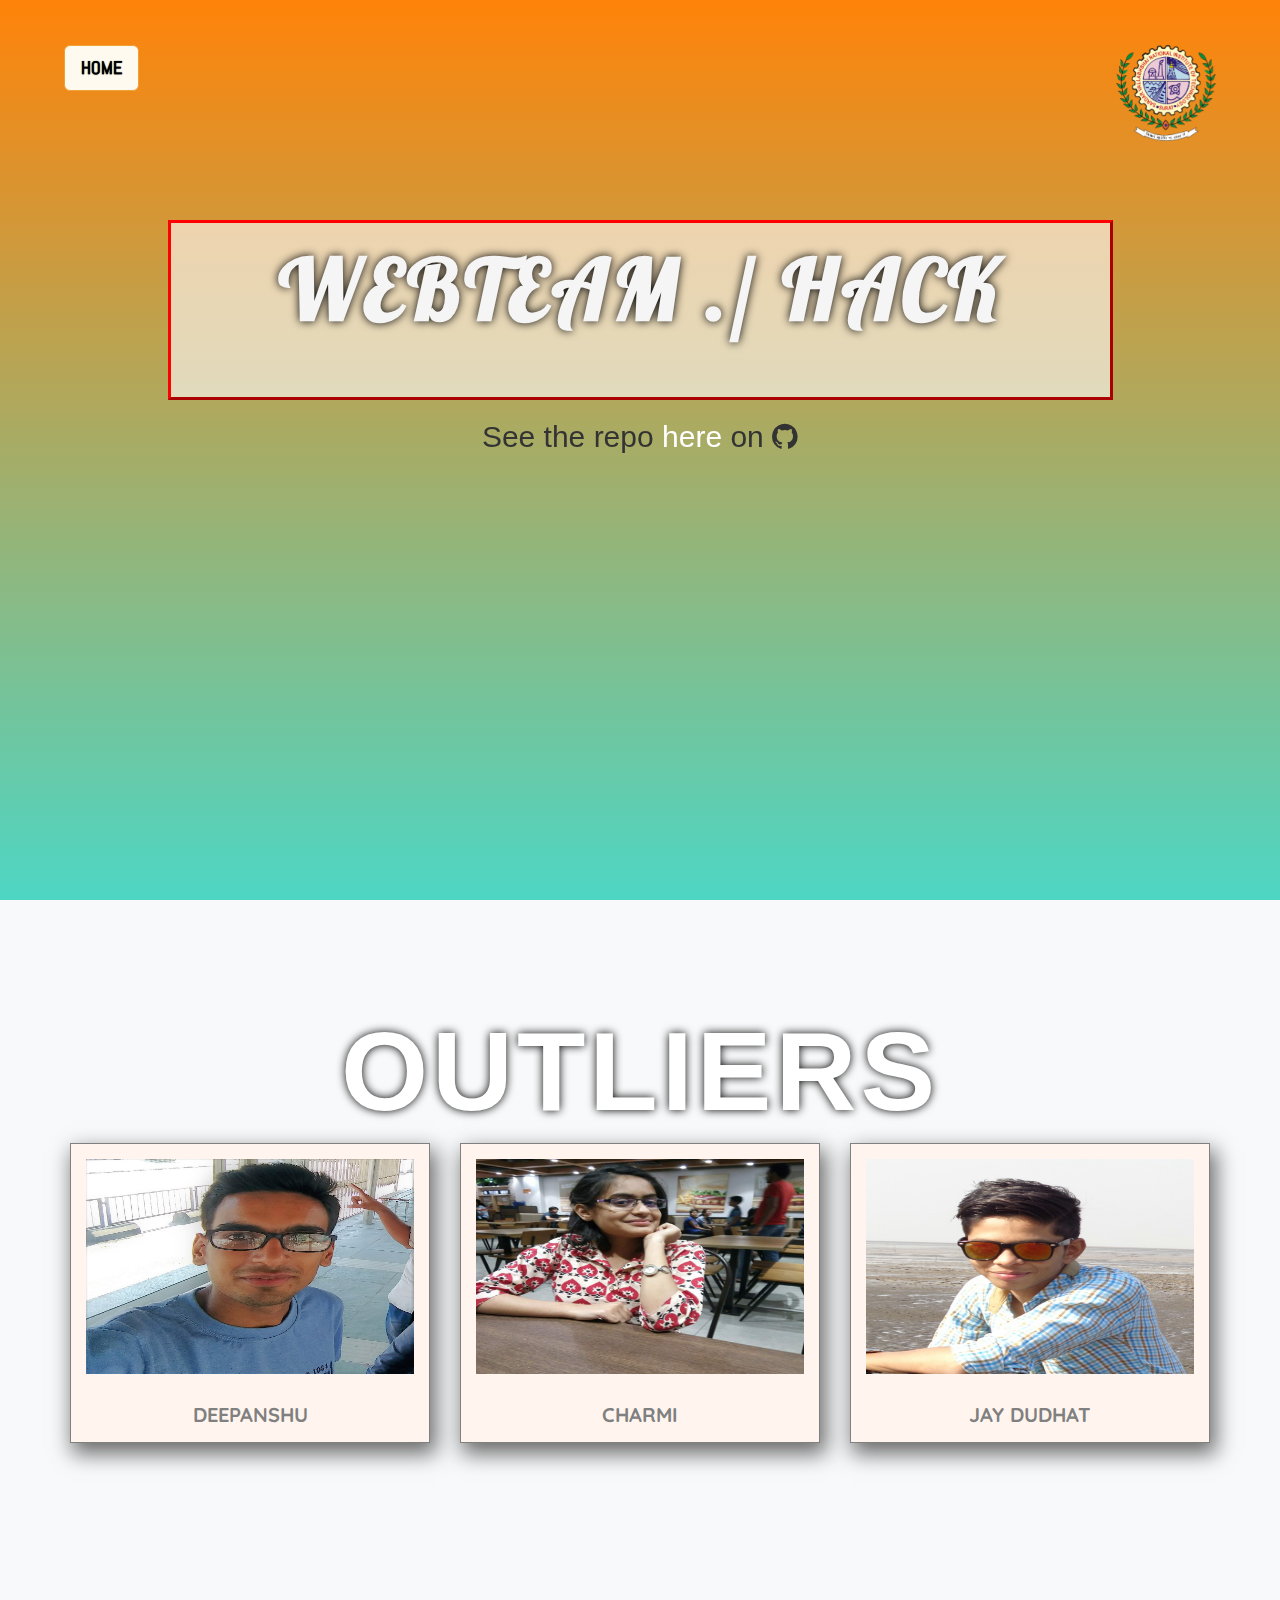
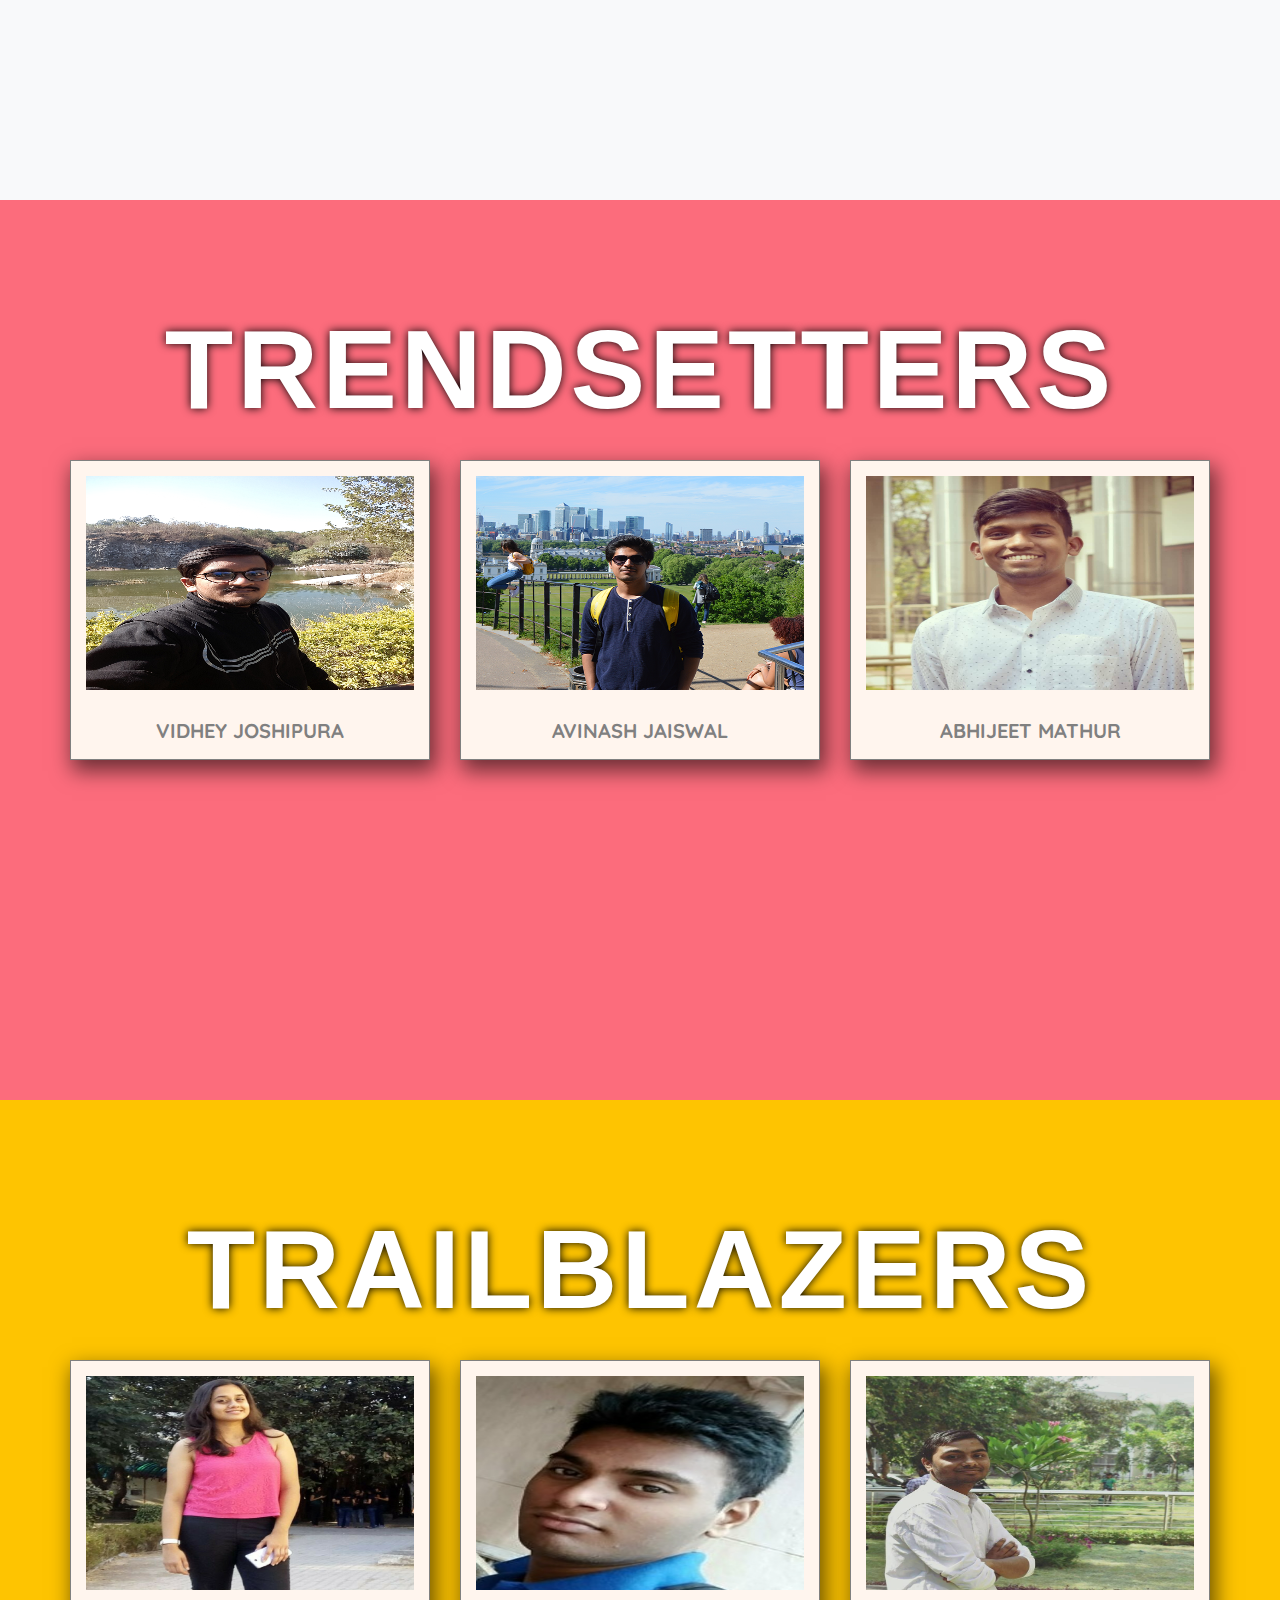
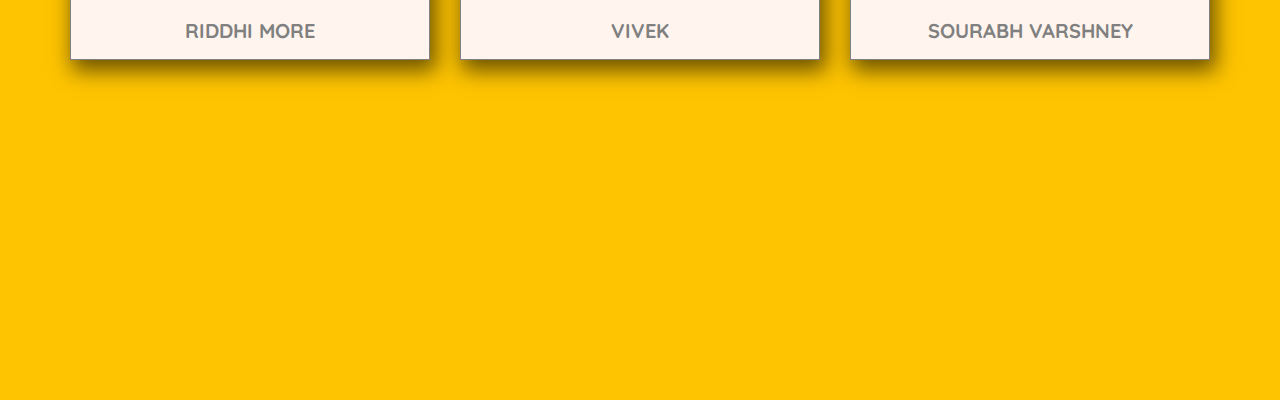
<file: webteam.html>
<!DOCTYPE html>
<html lang="en">

<head>
    <meta charset="UTF-8">
    <meta name="viewport" content="width=device-width, initial-scale=1.0">
    <meta http-equiv="X-UA-Compatible" content="ie=edge">
    <link rel="stylesheet" href="css/team.css">
    <link rel="shortcut icon" type="image/x-icon" href="images/svnit.png" />
    <link href="https://fonts.googleapis.com/css?family=Ubuntu|Lato|Quicksand|Pacifico|Work Sans|Abel|Berkshire Swash" rel="stylesheet">
    <link rel="stylesheet" href="https://maxcdn.bootstrapcdn.com/bootstrap/3.3.7/css/bootstrap.min.css">
    <script src="https://ajax.googleapis.com/ajax/libs/jquery/3.2.1/jquery.min.js"></script>
    <script src="https://maxcdn.bootstrapcdn.com/bootstrap/3.3.7/js/bootstrap.min.js"></script>
    <link rel="stylesheet" href="https://maxcdn.bootstrapcdn.com/font-awesome/4.7.0/css/font-awesome.min.css">
    <link href="https://fonts.googleapis.com/css?family=Lobster" rel="stylesheet">
    <title>Webteam</title>

</head>

<body>
    <div id="fullpage">
        <section id="first" class="section active">
            <canvas id="canvas-basic"></canvas>
            <div class="container">
                <div class="row pos">
                    <div class="col-md-1 col-sm-1 col-xs-1 col-lg-1">
                        <button onclick="window.open('./index.html','_self')" class="btn btn-warning btn-active btn-lg">
                            <a href="./index.html">HOME</a>
                        </button>
                    </div>
                    <div class="col-md-10 text-center">
                        <h1 class="banner">WEBTEAM ./ HACK</h1>
                           
                        <img alt="Brand" src="images/svnit.png" class="img-responsive logo1">
                        <h2>See the repo
                            <a style="color:white" target="_blank" href="https://github.com/hackatdotslash/website">here</a> on
                            <i class="fa fa-github"></i>
                        </h2>
                    </div>
                    <div class="col-md-1 col-sm-1 col-xs-1 col-lg-1"></div>
                </div>
            </div>
        </section>
        <section class="section" id="firstrow">
            <div class="container">
                <div class="row topClear">
                    <div class="row">
                        <div class="col-md-12">
                            <h1 class="title text-center">
                                OUTLIERS
                            </h1>
                        </div>
                    </div>
                    <div class="col-md-4 col-lg-4 col-sm-4 col-xs-12 text-center">
                        <div class="card">
                            <img src="images/team/deepanshu.jpg" class="img-responsive pic ">
                            <div class="above_card">
                                <div class="row">
                                    <div class="col-md-12 col-xs-12 col-sm-12 col-lg-12 text-center">

                                    </div>
                                </div>
                                <div class="row">
                                    <div class="col-md-4 col-xs-4 col-sm-4 col-lg-4">
                                        <a href="https://www.facebook.com/sdeepanshu02">
                                            <i class="fa fa-facebook"></i>
                                            <br>Facebook</a>
                                    </div>
                                    <div class="col-md-4 col-xs-4 col-sm-4 col-lg-4">

                                        <a href="https://github.com/sdeepansu02">
                                            <i class="fa fa-github"></i>
                                            <br>Github</a>
                                    </div>
                                    <div class="col-md-4 col-xs-4 col-sm-4 col-lg-4">

                                        <a href="mailto:deepanshusharma1802@gmail.com">
                                            <i class="fa fa-envelope"></i>
                                            <br>Gmail</a>
                                    </div>
                                </div>
                            </div>
                            <div class="content">
                                <h2>Deepanshu </h2>
                            </div>
                        </div>
                    </div>
                    <div class="col-md-4 col-lg-4 col-sm-4 col-xs-12 text-center">
                        <div class="card">
                            <img src="images/team/charmi.jpg" class="pic img-responsive">
                            <div class="above_card">
                                <div class="row">
                                    <div class="col-md-12 col-xs-12 col-sm-12 col-lg-12 text-center">
                                        
                                    </div>
                                </div>
                                <div class="row">
                                    <div class="col-md-4 col-xs-4 col-sm-4 col-lg-4">
                                        <a href="#">
                                            <i class="fa fa-facebook"></i>
                                            <br>Facebook</a>
                                    </div>
                                    <div class="col-md-4 col-xs-4 col-sm-4 col-lg-4">

                                        <a href="https://github.com/CHARMI-KHAMBHATI">
                                            <i class="fa fa-github"></i>
                                            <br>Github</a>
                                    </div>
                                    <div class="col-md-4 col-xs-4 col-sm-4 col-lg-4">

                                        <a href="mailto:incharmi.ck@gmail.com">
                                            <i class="fa fa-envelope"></i>
                                            <br>Gmail</a>
                                    </div>
                                </div>
                            </div>
                            <div class="content">
                                <h2>charmi</h2>
                            </div>
                        </div>
                    </div>
                    <div class="col-md-4 col-lg-4 col-sm-4 col-xs-12 text-center">
                        <div class="card">
                            <img src="images/team/jay.png" class="pic img-responsive">
                            <div class="above_card">
                                <div class="row">
                                    <div class="col-md-12 col-xs-12 col-sm-12 col-lg-12 text-center">
                                        <p>
                                            <a href="tel:+919925072031">+91 9925072031</a>
                                        </p>
                                    </div>
                                </div>
                                <div class="row">
                                    <div class="col-md-4 col-xs-4 col-sm-4 col-lg-4">
                                        <a href="https://www.facebook.com/avinashroc">
                                            <i class="fa fa-facebook"></i>
                                            <br>Facebook</a>
                                    </div>
                                    <div class="col-md-4 col-xs-4 col-sm-4 col-lg-4">

                                        <a href="https://github.com/jaydudhat83">
                                            <i class="fa fa-github"></i>
                                            <br>Github</a>
                                    </div>
                                    <div class="col-md-4 col-xs-4 col-sm-4 col-lg-4">

                                        <a href="mailto:jaydudhatnk@gmail.com">
                                            <i class="fa fa-envelope"></i>
                                            <br>Gmail</a>
                                    </div>
                                </div>
                            </div>
                            <div class="content">
                                <h2>Jay dudhat</h2>
                            </div>
                        </div>
                    </div>
                </div>
            </div>
        </section>
        <section class="secondrow section">
            <div class="container">
                <div class="row topClear">
                    <div class="row">
                        <div class="col-md-12">
                            <p class="title text-center">
                                TRENDSETTERS
                            </p>
                        </div>
                    </div>
                    <div class="col-md-4 col-lg-4 col-sm-4 col-xs-12 text-center">
                        <div class="card">
                            <img src="images/team/vidhey.png" class="pic img-responsive">
                            <div class="above_card">

                                <div class="row">
                                    <div class="col-md-12 col-xs-12 col-sm-12 col-lg-12 text-center">
                                    </div>
                                </div>
                                <div class="row">
                                    <div class="col-md-4 col-xs-4 col-sm-4 col-lg-4">
                                        <a href="https://www.facebook.com/vidhey.joshipura">
                                            <i class="fa fa-facebook"></i>
                                            <br>Facebook</a>
                                    </div>
                                    <div class="col-md-4 col-xs-4 col-sm-4 col-lg-4">

                                        <a href="https://github.com/VIDHEY">
                                            <i class="fa fa-github"></i>
                                            <br>Github</a>
                                    </div>
                                    <div class="col-md-4 col-xs-4 col-sm-4 col-lg-4">

                                        <a href="mailto:vidheyjoshipura98@gmail.com">
                                            <i class="fa fa-envelope"></i>
                                            <br>Gmail</a>
                                    </div>
                                </div>

                            </div>
                            <div class="content">
                                <h2>Vidhey Joshipura</h2>
                            </div>
                        </div>
                    </div>
                    <div class="col-md-4 col-lg-4 col-sm-4 col-xs-12 text-center">
                        <div class="card">
                            <img src="images/team/avinash.png" class="pic img-responsive">
                            <div class="above_card">
                                <div class="row">
                                    <div class="col-md-12 col-xs-12 col-sm-12 col-lg-12 text-center">
                                        <p>
                                            <a href="tel:+917096829194">+91 7096829194</a>
                                        </p>
                                    </div>
                                </div>
                                <div class="row">
                                    <div class="col-md-4 col-xs-4 col-sm-4 col-lg-4">
                                        <a href="https://www.facebook.com/avinashroc">
                                            <i class="fa fa-facebook"></i>
                                            <br>Facebook</a>
                                    </div>
                                    <div class="col-md-4 col-xs-4 col-sm-4 col-lg-4">

                                        <a href="https://github.com/littlestar642">
                                            <i class="fa fa-github"></i>
                                            <br>Github</a>
                                    </div>
                                    <div class="col-md-4 col-xs-4 col-sm-4 col-lg-4">

                                        <a href="mailto:avinashjaiswal642@gmail.com">
                                            <i class="fa fa-envelope"></i>
                                            <br>Gmail</a>
                                    </div>
                                </div>
                            </div>
                            <div class="content">
                                <h2>Avinash Jaiswal</h2>
                            </div>
                        </div>
                    </div>

                    <div class="col-md-4 col-lg-4 col-sm-4 col-xs-12 text-center">
                        <div class="card">
                            <img src="images/team/abhijeet.jpg" class=" pic img-responsive">
                            <div class="above_card">

                                <div class="row">
                                    <div class="col-md-12 col-xs-12 col-sm-12 col-lg-12 text-center">
                                        <p>
                                            <a href="tel:+917897591997">+91 7897591997</a>
                                        </p>
                                    </div>
                                </div>
                                <div class="row">
                                    <div class="col-md-4 col-xs-4 col-sm-4 col-lg-4">
                                        <a href="https://www.facebook.com/abhijeet.mathur.7">
                                            <i class="fa fa-facebook"></i>
                                            <br>Facebook</a>
                                    </div>
                                    <div class="col-md-4 col-xs-4 col-sm-4 col-lg-4">

                                        <a href="https://github.com/imabhi786">
                                            <i class="fa fa-github"></i>
                                            <br>Github</a>
                                    </div>
                                    <div class="col-md-4 col-xs-4 col-sm-4 col-lg-4">

                                        <a href="mailto:abhijeetmathur786@gmail.com">
                                            <i class="fa fa-envelope"></i>
                                            <br>Gmail</a>
                                    </div>
                                </div>

                            </div>
                            <div class="content">
                                <h2>Abhijeet Mathur</h2>
                            </div>
                        </div>
                    </div>
                </div>
            </div>
        </section>
        <section class="thirdrow section">
            <div class="container">

                <div class="row topClear">
                    <div class="row">
                        <div class="col-md-12">
                            <p class="title text-center">
                                TRAILBLAZERS
                            </p>
                        </div>
                    </div>
                    <div class="col-md-4 col-lg-4 col-sm-4 col-xs-12 text-center">
                        <div class="card">
                            <img src="images/team/riddhi.jpg" class="pic img-responsive">
                            <div class="above_card">

                                <div class="row">
                                    <div class="col-md-12 col-xs-12 col-sm-12 col-lg-12 text-center">
                                        <p>
                                            <a href="tel:+919824442104">+91 9824442104</a>
                                        </p>
                                    </div>
                                </div>
                                <div class="row">
                                    <div class="col-md-4 col-xs-4 col-sm-4 col-lg-4">
                                        <a href=" https://www.facebook.com/more.riddhi">
                                            <i class="fa fa-facebook"></i>
                                            <br>Facebook</a>
                                    </div>
                                    <div class="col-md-4 col-xs-4 col-sm-4 col-lg-4">

                                        <a href="https://github.com/moreriddhi">
                                            <i class="fa fa-github"></i>
                                            <br>Github</a>
                                    </div>
                                    <div class="col-md-4 col-xs-4 col-sm-4 col-lg-4">

                                        <a href="mailto:avinashjaiswal642@gmail.com">
                                            <i class="fa fa-envelope"></i>
                                            <br>Gmail</a>
                                    </div>
                                </div>

                            </div>
                            <div class="content">
                                <h2>Riddhi More</h2>
                            </div>
                        </div>
                    </div>
                    <div class="col-md-4 col-lg-4 col-sm-4 col-xs-12 text-center">
                        <div class="card">
                            <img src="images/team/vivek.jpg" class="pic img-responsive">
                            <div class="above_card">

                                <div class="row">
                                    <div class="col-md-12 col-xs-12 col-sm-12 col-lg-12 text-center">
                                        <p>
                                            <a href="tel:+919490106838">+91 9490106838</a>
                                        </p>
                                    </div>
                                </div>
                                <div class="row">
                                    <div class="col-md-4 col-xs-4 col-sm-4 col-lg-4">
                                        <a href="https://www.facebook.com/vicerock.vivek">
                                            <i class="fa fa-facebook"></i>
                                            <br>Facebook</a>
                                    </div>
                                    <div class="col-md-4 col-xs-4 col-sm-4 col-lg-4">

                                        <a href="https://github.com/vicerock">
                                            <i class="fa fa-github"></i>
                                            <br>Github</a>
                                    </div>
                                    <div class="col-md-4 col-xs-4 col-sm-4 col-lg-4">

                                        <a href="mailto:vicerocks123@gmail.com">
                                            <i class="fa fa-envelope"></i>
                                            <br>Gmail</a>
                                    </div>
                                </div>
                            </div>
                            <div class="content">
                                <h2>vIvek</h2>
                            </div>
                        </div>
                    </div>
                    <div class="col-md-4 col-lg-4 col-sm-4 col-xs-12 text-center">
                        <div class="card">
                            <img src="images/team/saurabh.jpg" class="pic img-responsive">
                            <div class="above_card">

                                <div class="row">
                                    <div class="col-md-12 col-xs-12 col-sm-12 col-lg-12 text-center">
                                        <p>
                                            <a href="tel:+917017005842">+91 7017005842</a>
                                        </p>
                                    </div>
                                </div>
                                <div class="row">
                                    <div class="col-md-4 col-xs-4 col-sm-4 col-lg-4">
                                        <a href="https://www.facebook.com/sourabh.varshney.10">
                                            <i class="fa fa-facebook"></i>
                                            <br>Facebook</a>
                                    </div>
                                    <div class="col-md-4 col-xs-4 col-sm-4 col-lg-4">

                                        <a href="https://github.com/sourabhvarshney111">
                                            <i class="fa fa-github"></i>
                                            <br>Github</a>
                                    </div>
                                    <div class="col-md-4 col-xs-4 col-sm-4 col-lg-4">

                                        <a href="mailto:sourabhvarshney111@gmail.com">
                                            <i class="fa fa-envelope"></i>
                                            <br>Gmail</a>
                                    </div>
                                </div>
                            </div>
                            <div class="content">
                                <h2>Sourabh Varshney</h2>
                            </div>
                        </div>
                    </div>
                </div>
            </div>
        </section>




    </div>


</body>
<script src="javascript/granim.min.js"></script>
<script src="javascript/team.js"></script>

</html>
</file>
<file: css/team.css>
::-webkit-scrollbar {
    width: 14px;
  }
  ::-webkit-scrollbar-track {
    -webkit-box-shadow: inset 0 0 6px rgba(0,0,0,0.3);
            box-shadow: inset 0 0 6px rgba(0,0,0,0.3);
    border-radius: 10px;
  }
  ::-webkit-scrollbar-thumb {
    border-radius: 10px;
    -webkit-box-shadow: inset 0 0 6px rgba(0,0,0,0.5);
            box-shadow: inset 0 0 6px rgba(0,0,0,0.5);
    background: orange;
  }
  body::webkit-scrollbar{}




#canvas-basic {
    position: absolute;
    display: block;
    width: 100%;
    height: 100%;
    top: 0;
    right: 0;
    bottom: 0;
    left: 0;
}
.topClear{
    margin-top:10vh;
}

.pos {
    background-color: rgba(0, 128, 128, 0.534);
    z-index: 999;
    position: relative;
    margin-top: 20vh;
}
.logo1{
    position: fixed;
    top:5%;
    right: 5%;
    width:100px;
    height: 100px
}

.jumbotron,
.container,
.row {
    background: transparent;
}

#first {
    position: relative;
}

.pos button {
    position: fixed;
    top: 5%;
    left: 5%;
    background: floralwhite;
    font-weight: bold;
    text-shadow: 0 0 1px black;
}

.pos button a {
    -webkit-text-decoration-line: none;
    text-decoration-line: none;
    color: black;
    font-family: 'Abel';
}

.banner {
    margin-top: 40px;
    padding-top: 20px;
    font-size: 6em;
    border: outset red;
    height: 20vh;
    background: rgba(255, 250, 250, 0.61);
    letter-spacing: 4px;
    font-weight: bolder;
    color: whitesmoke;
    text-shadow: 0 0 10px black;
    font-family: 'Lobster', cursive;
}

.subtitle {
    margin-top: 100px;
    font-size: 3em;
    letter-spacing: 4px;
    font-weight: bolder;
    color: white;
    text-transform: uppercase;
    text-shadow: 0 0 10px black;
}

.card {
    width: 100%;
    height: 300px;
    padding: 15px;
    border: 1px solid grey;
    -webkit-box-shadow: 4px 9px 20px 2px rgba(0, 0, 0, 0.568);
    box-shadow: 4px 9px 20px 2px rgba(0, 0, 0, 0.568);
    background: seashell;
    -webkit-transition: all 0.4s ease;
    transition: all 0.4s ease;
}

.card:hover {
    border: 1px solid navy;
    -webkit-box-shadow: 1px 3px 10px 1px rgba(0, 0, 0, 0.568);
    box-shadow: 1px 3px 10px 1px rgba(0, 0, 0, 0.568);
}

.card:hover .above_card {
    opacity: 1;
    display: inherit;
}

.card:hover img {
    opacity: 0.1;
    -webkit-transition: 0.5s ease;
    transition: 0.5s ease;
}

.card:hover .content {
    display: none;
    visibility: hidden;
    height: 0px;
    width: 0px;
}

.card img {
    background-position: right center;
}

.card h2 {
    /*text-transform: uppercase;*/
    font-family: 'Quicksand';
    /*font-weight: bold;*/
    color: grey;
}

.above_card {
    -webkit-transition: all .3s ease-in-out;
    transition: all .3s ease-in-out;
    opacity: 0;
    display: none;
    position: relative;
    bottom:20%;
    font-size: 1.5em;
    color:white;
}
.pic{
    max-height:80%;
    width: 100%;

}
a {
    text-decoration: none;
}

.content {
    padding: 10px;
    text-transform: uppercase;
    text-align: center;
    font-size: 15px;
    font-family: 'Abel';
}
.content h2{
    font-size: 20px;
    font-family: 'Quicksand';
    font-weight: bold;
}

#firstrow {
    background: rgb(248, 249, 250);
    min-height: 100vh;
}
#first{
    min-height:100vh;
}
.secondrow {
    background: #FC6C7C;
    min-height: 100vh;
}

.thirdrow {
    background: #FEC401;
    min-height: 100vh;
}
.title {
    font-size: 8em;
    letter-spacing: 4px;
    font-weight: bolder;
    color: white;
    text-shadow: 0 0 10px black;
}

@media only screen and (max-width:992px) {
    .card {
        margin-top: 15px;
        margin-bottom: 15px;
        height: 300px;
    }
    .banner {
        font-size: 4em;
        border: outset red;
        height: 20vh;
        background: rgba(255, 250, 250, 0.61);
        letter-spacing: 4px;
        font-weight: bolder;
        color: whitesmoke;
        text-shadow: 0 0 10px black;
    }
    .subtitle {
        font-size: 3em;
        letter-spacing: 4px;
        font-weight: bolder;
        color: white;
        text-transform:uppercase;
        text-shadow: 0 0 10px black;
    }
    .title {
        font-size: 4.6em;
        letter-spacing: 4px;
        font-weight: bolder;
        color: white;
        text-shadow: 0 0 10px black;
    }
    
    .pic{
        max-height: 60%;
    }
}

@media only screen and (max-width:768px) {
    .card {
        margin-top: 15px;
        margin-bottom: 15px;
    }
    .card {
        width: 100%;
        height: 500px;
        padding: 15px;
        border: 1px solid grey;
        -webkit-box-shadow: 4px 9px 20px 2px rgba(0, 0, 0, 0.568);
        box-shadow: 4px 9px 20px 2px rgba(0, 0, 0, 0.568);
        background: seashell;
        -webkit-transition: all 0.4s ease;
        transition: all 0.4s ease;
        text-align: center;
    }
    .banner {
        font-size: 3.5em;
        border: outset red;
        height: 20vh;
        background: rgba(255, 250, 250, 0.61);
        letter-spacing: 4px;
        font-weight: bolder;
        color: whitesmoke;
        text-shadow: 0 0 10px black;
    }
    .subtitle {
        font-size: 2em;
        letter-spacing: 4px;
        font-weight: bolder;
        color: white;
        text-shadow: 0 0 10px black;
        text-transform: uppercase;
    }
    .title {
        font-size: 2.3em;
        letter-spacing: 4px;
        font-weight: bolder;
        color: white;
        text-shadow: 0 0 10px black;
    }
    .content {
        padding: 10px;
        text-transform: uppercase;
        text-align: center;
        font-family: 'Abel';

    }
    .content h2 {
        
        font-size: 3em;
        font-family: 'Abel';
        letter-spacing: 2px;

    }
    

}

@media only screen and (max-width:420px) {
    .card {
        margin-top: 15px;
        margin-bottom: 15px;
        height: 300px;
    }
    .banner {
        padding-top: 20px;
        font-size: 3em;
        border: outset red;
        height: 20vh;
        background: rgba(255, 250, 250, 0.61);
        letter-spacing: 4px;
        font-weight: bolder;
        color: whitesmoke;
        text-shadow: 0 0 10px black;
    }
    .subtitle {
        font-size: 2em;
        letter-spacing: 4px;
        font-weight: bolder;
        color: white;
        text-shadow: 0 0 10px black;
    }
}
</file>
